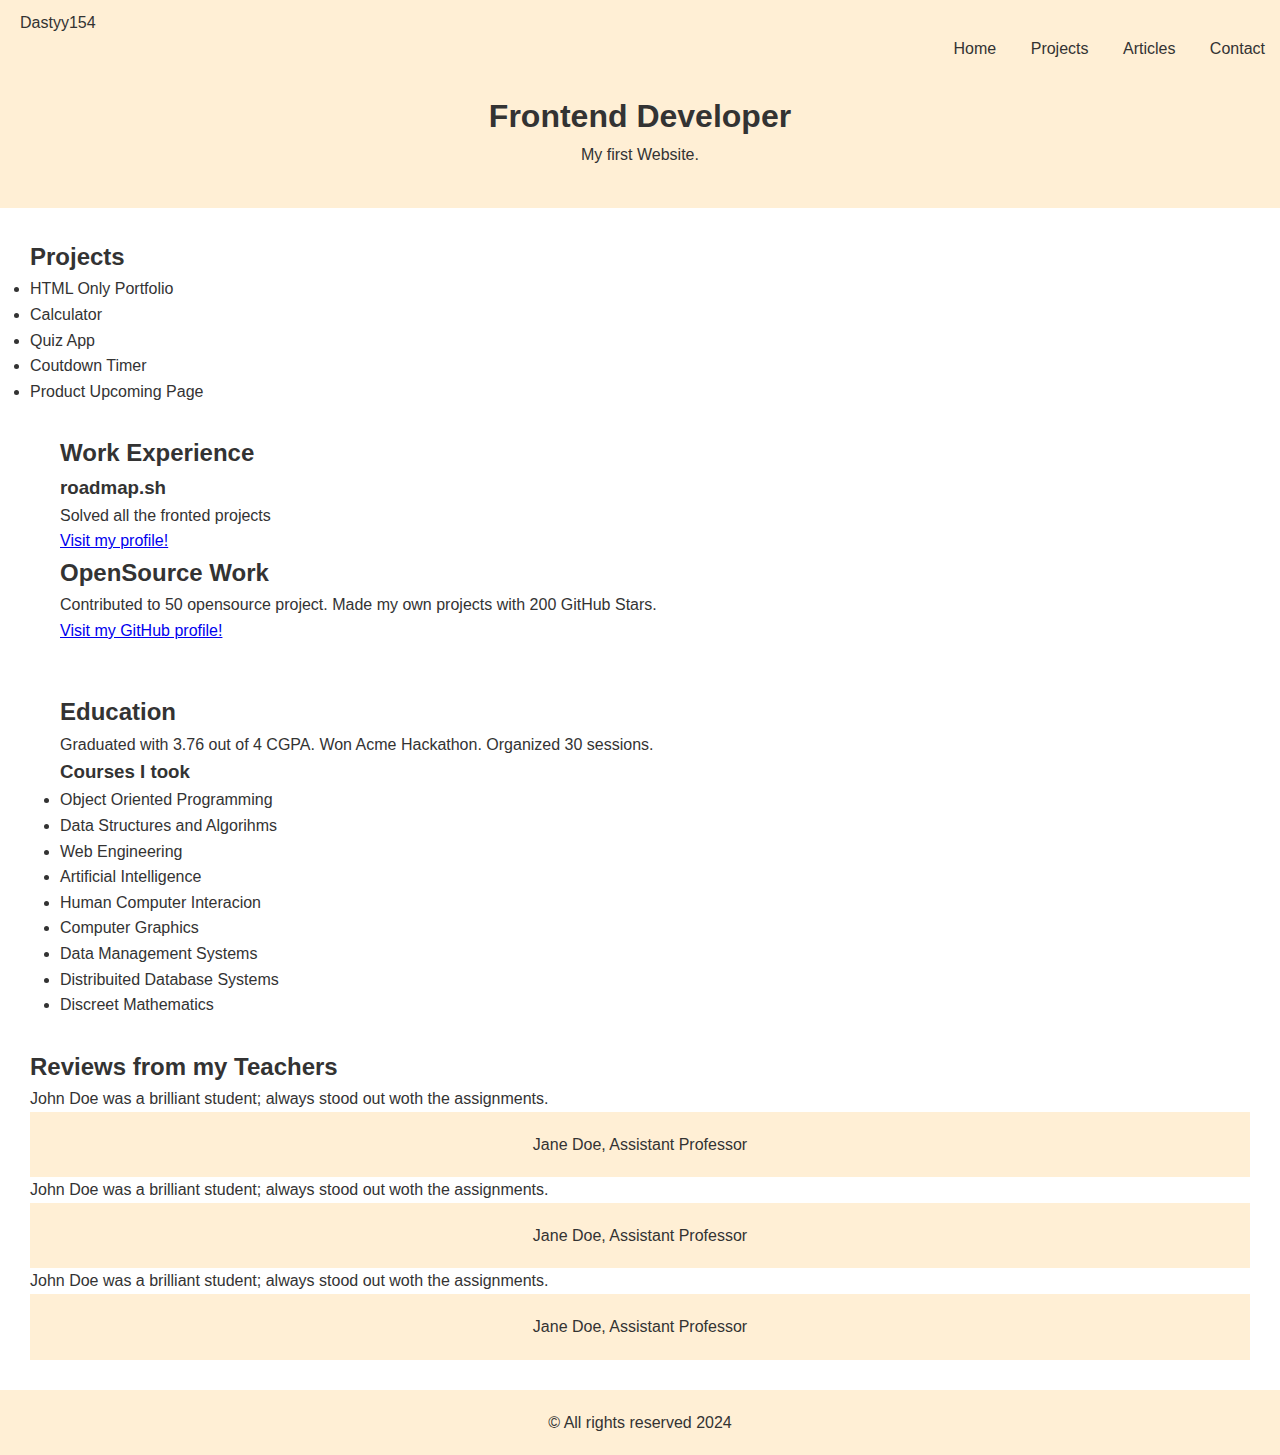
<file: index.html>
<!DOCTYPE html>
<html lang="en">
<head>
    <meta charset="UTF-8">
    <meta name="description" content="Dastyy154's Website">
    <meta name="keywords" content="Website, HTML, CSS, JavaScript">
    <meta name="author" content="Dastyy154">
    <meta name="viewport" content="width=device-width, initial-scale=1.0">
    <meta name="color-scheme" content="dark light">
    <link rel="stylesheet" href="styles.css">
    <title>Home Page - Basic Website</title>
</head>
<body>
    <header>
        <nav>
            <div class="me">
                <p>Dastyy154</p>
            </div>
            <div class="box">
                <ul>
                    <li>
                        <a href="index.html">Home</a>
                    </li>
                    <li>
                        <a href="projects.html">Projects</a>
                    </li>
                    <li>
                        <a href="articles.html">Articles</a>
                    </li>
                    <li>
                        <a href="contact.html">Contact</a> 
                    </li>
                </ul>
            </div>
        </nav>
        <section class="intro">
            <h1>Frontend Developer</h1>
            <p>My first Website.</p>
        </section>
    </header>
    <main>
        <section class="projects">
            <h2>Projects</h2>
                <ul>
                    <li>HTML Only Portfolio</li>
                    <li>Calculator</li>
                    <li>Quiz App</li>
                    <li>Coutdown Timer</li>
                    <li>Product Upcoming Page</li>
                </ul>
        <section class="work-experience">
            <h2>Work Experience</h2>
                <article>
                    <h3>roadmap.sh</h3>
                    <p>Solved all the fronted projects</p>
                    <p>
                        <a href="/projects.html">Visit my profile!</a>
                    </p>
                </article>
            <article>
                <h2>OpenSource Work</h2>
                <p>Contributed to 50 opensource project. Made my own projects with 200 GitHub Stars.</p>
                <p>
                    <a href="https://github.com/dastyy154">Visit my GitHub profile!</a>
                </p>
            </article>
        </section>
        <section class="education">
            <h2>Education</h2>
            <p>Graduated with 3.76 out of 4 CGPA. Won Acme Hackathon. Organized 30 sessions.</p>
            <h3>Courses I took</h3>
                <ul>
                    <li>Object Oriented Programming</li>
                    <li>Data Structures and Algorihms</li>
                    <li>Web Engineering</li>
                    <li>Artificial Intelligence</li>
                    <li>Human Computer Interacion</li>
                    <li>Computer Graphics</li>
                    <li>Data Management Systems</li>
                    <li>Distribuited Database Systems</li>
                    <li>Discreet Mathematics</li>
                </ul>
        </section>
        <aside class="reviews">
            <h2>Reviews from my Teachers</h2>
            <blockquote>
                <p>John Doe was a brilliant student; always stood out woth the assignments.</p>
                <footer>Jane Doe, Assistant Professor</footer>
            </blockquote>
            <blockquote>
                <p>John Doe was a brilliant student; always stood out woth the assignments.</p>
                <footer>Jane Doe, Assistant Professor</footer>
            </blockquote>
            <blockquote>
                <p>John Doe was a brilliant student; always stood out woth the assignments.</p>
                <footer>Jane Doe, Assistant Professor</footer>
            </blockquote>
        </aside>
    </main>
    <footer>
        <p>&copy; All rights reserved 2024</p>
    </footer>
</body>
</html>
</file>
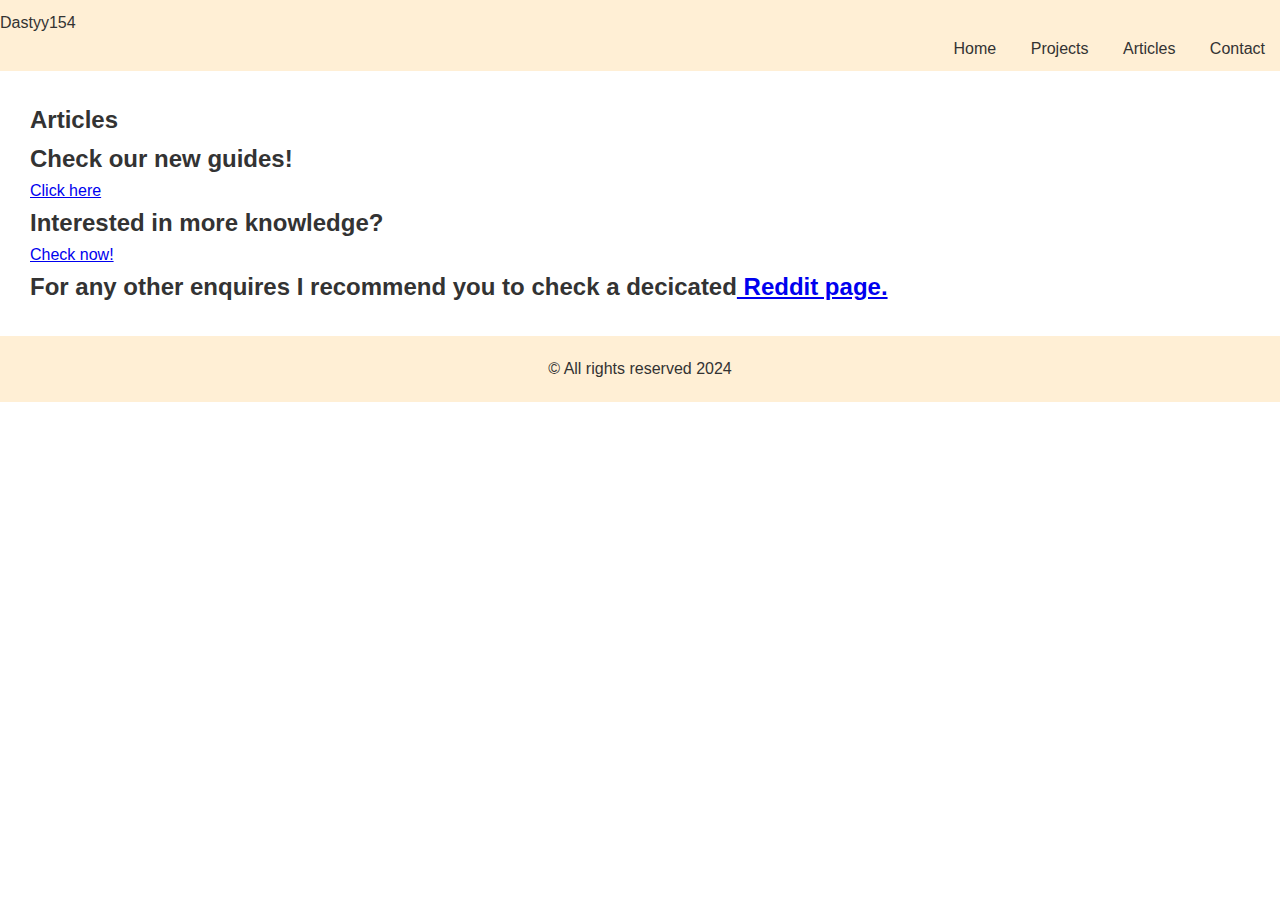
<file: articles.html>
<!DOCTYPE html>
<html lang="en">
<head>
    <meta charset="UTF-8">
    <meta name="description" content="Dastyy154's Projects">
    <meta name="keywords" content="Website, HTML, CSS, JavaScript">
    <meta name="author" content="Dastyy154">
    <meta name="viewport" content="width=device-width, initial-scale=1.0">
    <meta name="color-scheme" content="dark light">
    <link rel="stylesheet" href="styles.css">
    <title>Articles - Basic Website</title>
</head>
<body>
    <header>
        <nav>
            <div>
                <p>Dastyy154</p>
            </div>
            <div class="box">
                <ul>
                    <li>
                        <a href="index.html">Home</a>
                    </li>
                    <li>
                        <a href="projects.html">Projects</a>
                    </li>
                    <li>
                        <a href="articles.html">Articles</a>
                    </li>
                    <li>
                        <a href="contact.html">Contact</a> 
                    </li>
                </ul>
            </div>
        </nav>
    </header>
    <main>
        <section class="articles">
            <h2>Articles</h2>
            <ul>
                <il><h2>Check our new guides!</h2></il>
                <p>
                    <a href="https://roadmap.sh/guides">Click here</a>
                </p>
                <il><h2>Interested in more knowledge?</h2>
                    <p>
                        <a href="https://roadmap.sh/get-started">Check now!</a>
                    </p>
                </il>
                <il><h2>For any other enquires I recommend you to check a decicated<a href="https://www.reddit.com/r/Frontend/"> Reddit page.</a></h2></il>
            </ul>
        </section>
    </main>
    <footer>
        <p>&copy; All rights reserved 2024</p>
    </footer>
</body>
</html>
</file>
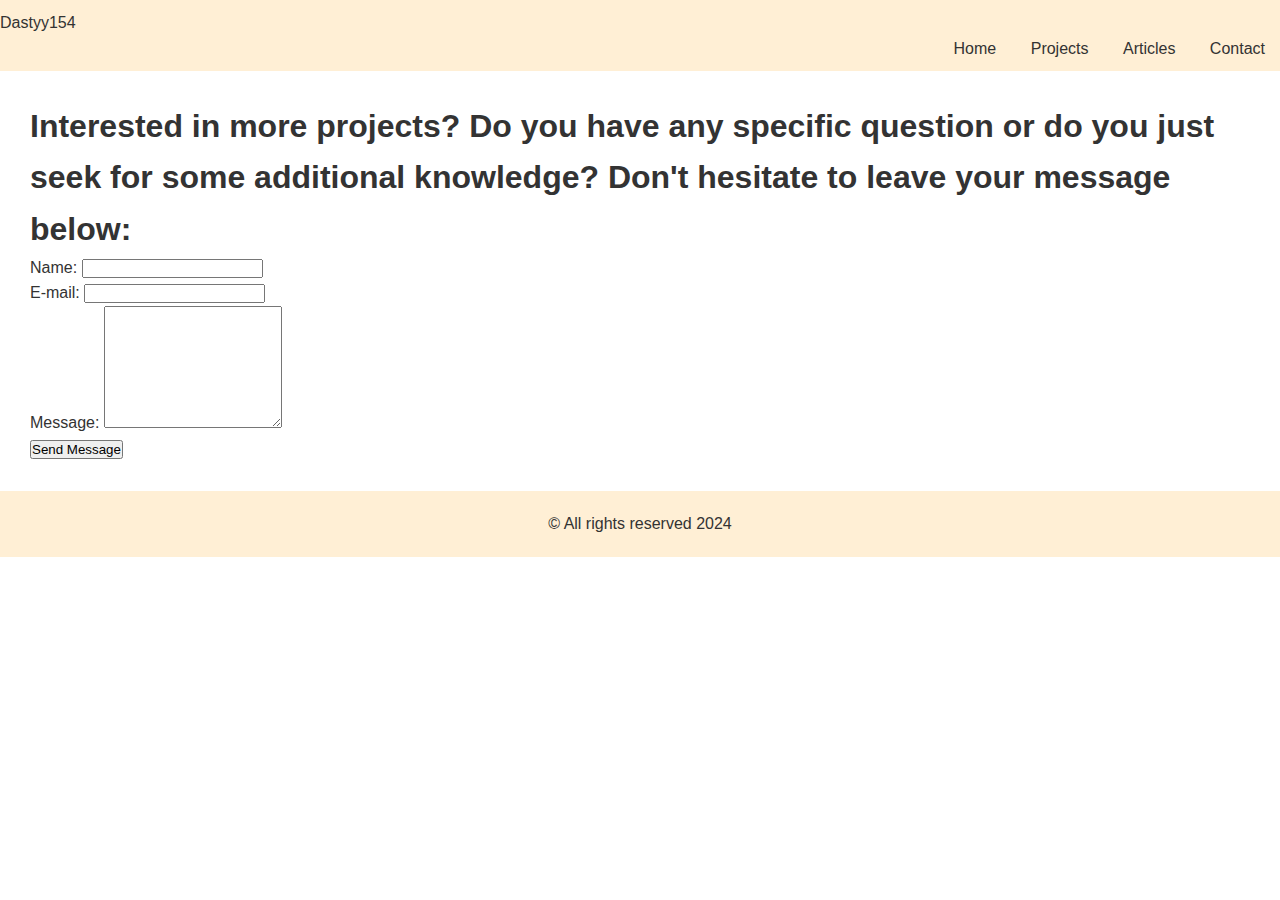
<file: contact.html>
<!DOCTYPE html>
<html lang="en">
<head>
    <meta charset="UTF-8">
    <meta name="description" content="Dastyy154's Projects">
    <meta name="keywords" content="Website, HTML, CSS, JavaScript">
    <meta name="author" content="Dastyy154">
    <meta name="viewport" content="width=device-width, initial-scale=1.0">
    <meta name="color-scheme" content="dark light">
    <link rel="stylesheet" href="styles.css">
    <title>Contact - Basic Website</title>
</head>
<body>
    <header>
        <nav>
            <div>
                <p>Dastyy154</p>
            </div>
            <div class="box">
                <ul>
                    <li>
                        <a href="index.html">Home</a>
                    </li>
                    <li>
                        <a href="projects.html">Projects</a>
                    </li>
                    <li>
                        <a href="articles.html">Articles</a>
                    </li>
                    <li>
                        <a href="contact.html">Contact</a> 
                    </li>
                </ul>
            </div>
        </nav>
    </header>
    <main>
        <section class="contact">
                <h1>Interested in more projects? Do you have any specific question or do you just seek for some additional knowledge? Don't hesitate to leave your message below:</h1>
                <form action="submit_form.php" method="post">
                    <label for="name">Name:</label>
                    <input type="text" id="name" name="name" required>
                    <br>
                    <label for="email">E-mail:</label>
                    <input type="email" id="email" name="email" required>
                    <br>
                    <label for="message">Message:</label>
                    <textarea id="message" name="message" rows="8" required></textarea>
                    <br>
                    <button type="submit">Send Message</button>
                </form>
        </section>
    </main>
    <footer>
        <p>&copy; All rights reserved 2024</p>
    </footer>
</body>
</html>
</file>
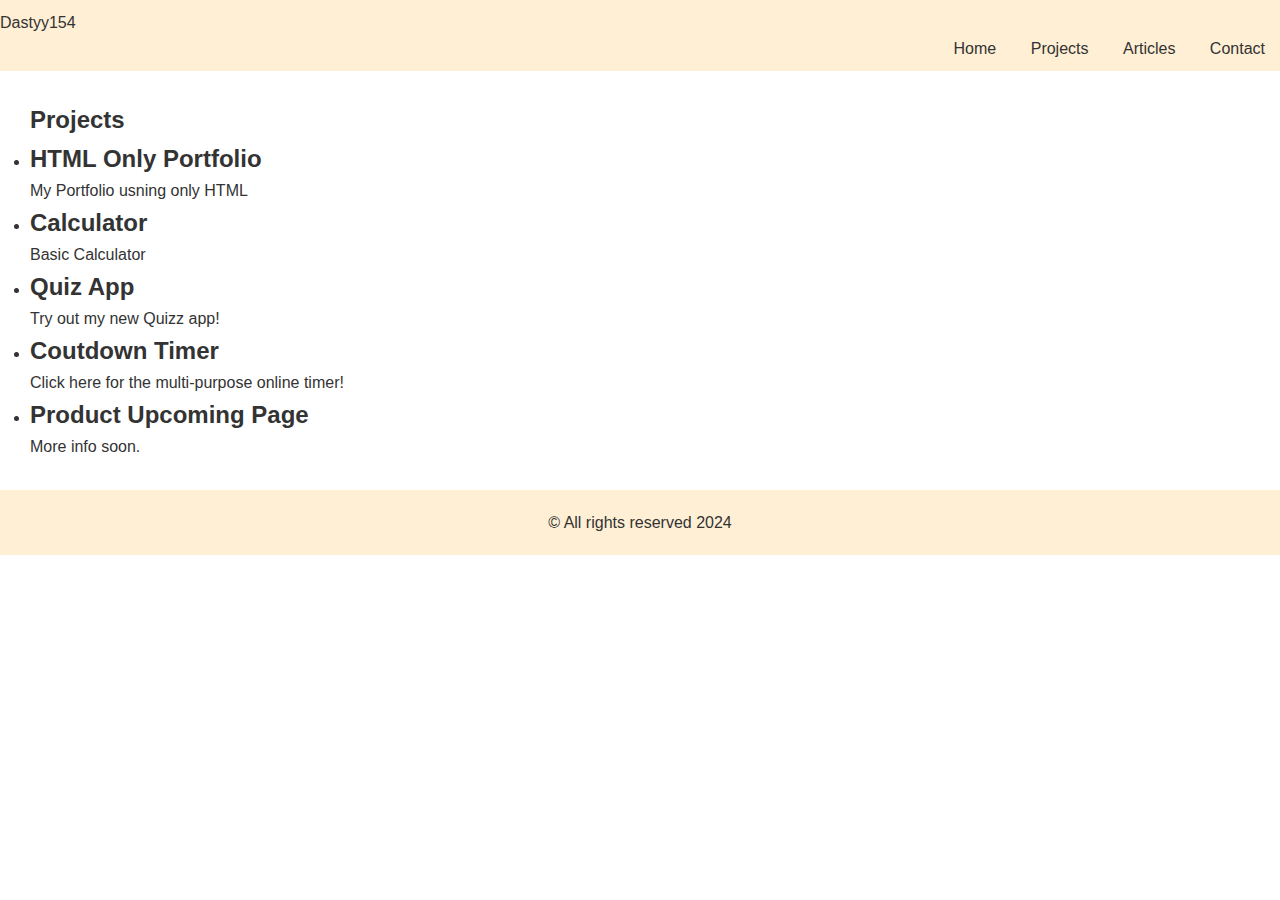
<file: projects.html>
<!DOCTYPE html>
<html lang="en">
<head>
    <meta charset="UTF-8">
    <meta name="description" content="Dastyy154's Projects">
    <meta name="keywords" content="Website, HTML, CSS, JavaScript">
    <meta name="author" content="Dastyy154">
    <meta name="viewport" content="width=device-width, initial-scale=1.0">
    <meta name="color-scheme" content="dark light">
    <link rel="stylesheet" href="styles.css">
    <title>Projects - Basic Website</title>
</head>
<body>
    <header>
        <nav>
            <div>
                <p>Dastyy154</p>
            </div>
            <div class="box">
                <ul>
                    <li>
                        <a href="index.html">Home</a>
                    </li>
                    <li>
                        <a href="projects.html">Projects</a>
                    </li>
                    <li>
                        <a href="articles.html">Articles</a>
                    </li>
                    <li>
                        <a href="contact.html">Contact</a> 
                    </li>
                </ul>
            </div>
        </nav>
    </header>
    <main>
        <section class="projects">
            <h2>Projects</h2>
            <ul>
                <li><h2>HTML Only Portfolio</h2></li>
                <p>My Portfolio usning only HTML</p>
                <li><h2>Calculator</h2></li>
                <p>Basic Calculator</p>
                <li><h2>Quiz App</h2></li>
                <p>Try out my new Quizz app!</p>
                <li><h2>Coutdown Timer</h2></li>
                <p>Click here for the multi-purpose online timer!</p>
                <li><h2>Product Upcoming Page</h2></li>
                <p>More info soon.</p>
            </ul>
        </section>
    </main>
    <footer>
        <p>&copy; All rights reserved 2024</p>
    </footer>
</body>
</html>
</file>
<file: styles.css>
/* Reset some default styles */
* {
    margin: 0;
    padding: 0;
    box-sizing: border-box;
}

body {
    font-family: Arial, sans-serif;
    line-height: 1.6;
    color: #333;
}

/* Header styles */
header {
    background: PapayaWhip;
    color: #333;
    padding: 10px 0;
}

nav ul {
    list-style: none;
}

nav ul li {
    display: inline;
    margin: 0 15px;
}

nav ul li a {
    color: #333;
    text-decoration: none;
}

/* Section styles */
section {
    padding: 20px;
    margin: 10px;
}

.intro {
    text-align: center;
}

/* Footer styles */
footer {
    text-align: center;
    padding: 20px;
    background: PapayaWhip;
    color: #333;
    position: static;
}

.box {
    display: flex;
    flex-direction: row-reverse;
  }

  .me {
    padding-left: 10px;
    margin-left: 10px;
  }
</file>
